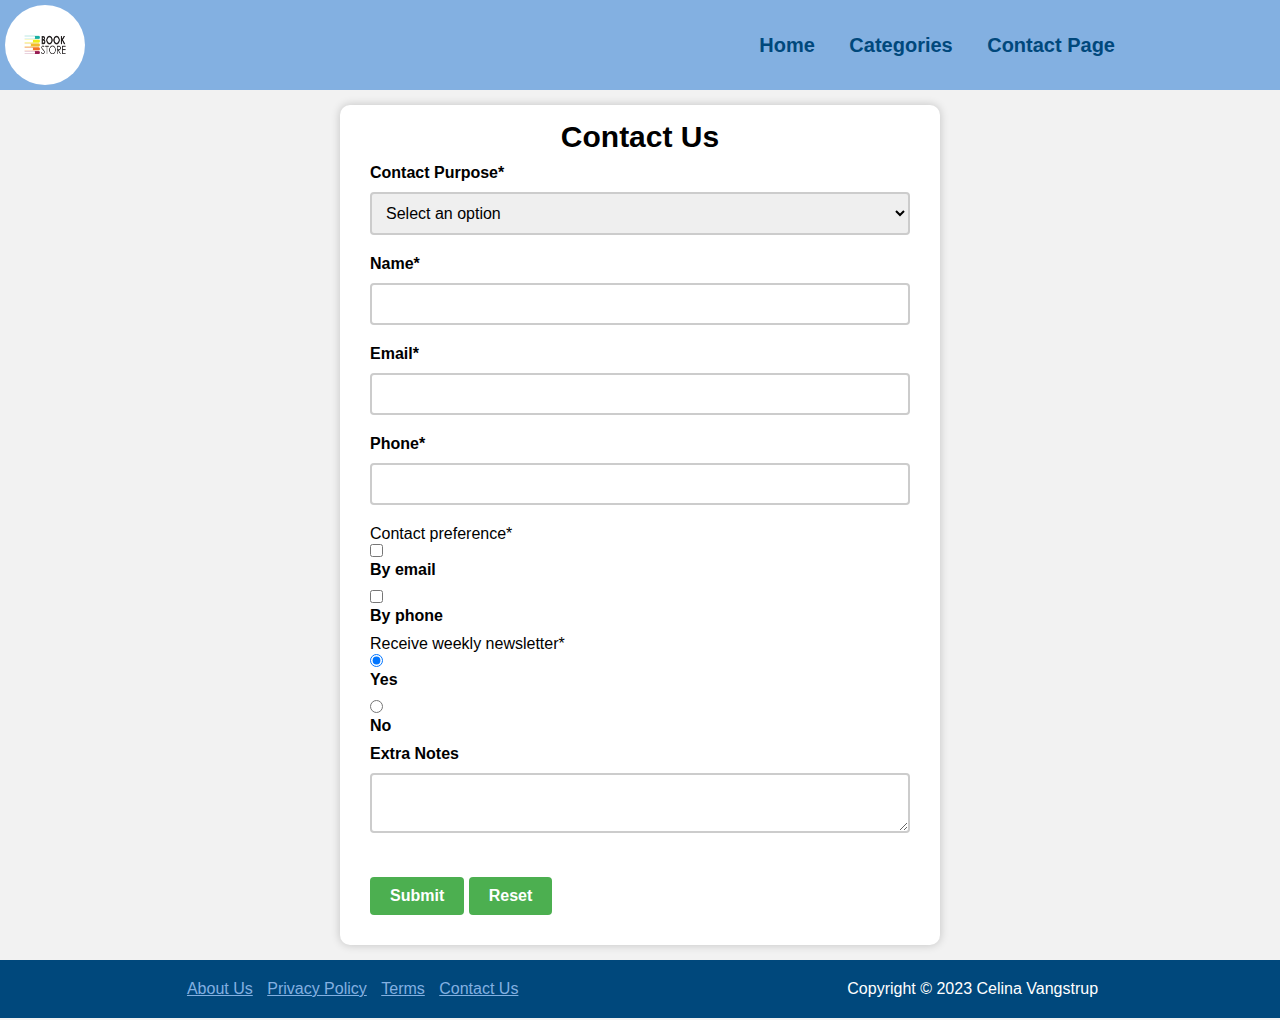
<file: contact.html>
<!-- RMIT University Vietnam
Course: COSC2430 Web Programming
Semester: 2023A
Assessment: Assignment 1
Author: Celina Vangstrup
ID: S3993396
Acknowledgement: 
https://www.w3schools.com/html/html_responsive.asp
https://www.youtube.com/watch?v=lAOkx2yZESY&ab_channel=EasyTutorials
https://www.w3schools.com/css/css_form.asp
https://www.youtube.com/watch?v=8yrTnjo0TWw -->

<!DOCTYPE html>
<html lang="en">

<head>
    <meta charset="UTF-8">
    <meta http-equiv="X-UA-Compatible" content="IE=edge">
    <meta name="viewport" content="width=device-width, initial-scale=1.0">
    <title>Contact us - book store</title>
    <link rel="stylesheet" type="text/css" href="header.css">
    <link rel="stylesheet" type="text/css" href="index.css">
    <link rel="stylesheet" type="text/css" href="contact.css">
    <link rel="stylesheet" type="text/css" href="footer.css">
    <script type="text/javascript" src="script.js"></script>

    <title>Contact Us</title>

</head>

<body>
    <header>
        <nav class="navbar">
            <img class="logo" src="images/logo.png" alt="business logo">
            <a href="#" class="toggle-button">
                <span class="line"></span>
                <span class="line"></span>
                <span class="line"></span>
            </a>
            <article class="navigation-links">
                <ul>
                    <li><a href="index.html">Home</a></li>
                    <li><a href="category.html">Categories</a></li>
                    <li><a href="contact.html">Contact Page</a></li>
                </ul>

            </article>
        </nav>
    </header>

    <form action="#" method="post">
        <h1>Contact Us</h1>

        <div>
            <label for="contact-purpose">Contact Purpose*</label>
            <select name="contact-purpose" id="contact-purpose" required>
                <option value="">Select an option</option>
                <option value="sell">I want to sell books</option>
                <option value="buy">I want to buy books</option>
            </select>
        </div>
        <div>
            <label for="name">Name*</label>
            <input type="text" id="name" name="name" required>
        </div>
        <div>
            <label for="email">Email*</label>
            <input type="email" id="email" name="email" required>
        </div>
        <div>
            <label for="phone">Phone*</label>
            <input type="tel" id="phone" name="phone" required>
        </div>
        <div>
            <p>Contact preference*</p>
            <input type="checkbox" id="email-pref" name="contact-pref" value="email">
            <label for="email-pref">By email</label>
            <input type="checkbox" id="phone-pref" name="contact-pref" value="phone">
            <label for="phone-pref">By phone</label>
        </div>
        <div>
            <p>Receive weekly newsletter*</p>
            <input type="radio" id="yes-newsletter" name="newsletter" value="yes" checked>
            <label for="yes-newsletter">Yes</label>
            <input type="radio" id="no-newsletter" name="newsletter" value="no">
            <label for="no-newsletter">No</label>
        </div>
        <div>
            <label for="notes">Extra Notes</label>
            <textarea id="notes" name="notes"></textarea>
        </div>
        <div>
            <button type="submit">Submit</button>
            <button type="reset">Reset</button>
        </div>
    </form>

    <footer>
        <section class="footer">
            <a href="">About Us</a>
            <a href="">Privacy Policy</a>
            <a href="">Terms</a>
            <a href="contact.html">Contact Us</a>

        </section>
        <span>Copyright &copy; 2023 Celina Vangstrup</span>
    </footer>






</body>

</html>
</file>
<file: header.css>
/* RMIT University Vietnam
Course: COSC2430 Web Programming
Semester: 2023A
Assessment: Assignment 1
Author: Celina Vangstrup
ID: S3993396
Acknowledgement: 
https://www.w3schools.com/html/html_responsive.asp
https://www.youtube.com/watch?v=lAOkx2yZESY&ab_channel=EasyTutorials
https://www.w3schools.com/howto/howto_css_responsive_header.asp
https://www.youtube.com/watch?v=WAIfQOR9bh4
*/

* {
  margin: 0;
  padding: 0;
  box-sizing: border-box;
}


nav{
  background-color: #83b0e1;
  position: relative;
  display: flex;
  justify-content: space-between;
  align-items: center;
  color: #00487c;

  
}

header{
  top: 0;
  position: sticky;
  z-index: 50;

}

.logo{
  height: 80px;
  width: 80px;
  border-radius: 50%;
  margin: 5px;

}

.navigation-links{
  padding: 24px 0;
  margin-right: 150px;
  
}

.navigation-links li {
  display: inline-block;
  margin: 0 15px;
}

.navigation-links li a{
  color: #00487c;
  font-size: 20px;
  font-weight: bold;
  padding: 5px 0;
  position: relative;
  text-decoration: none;
}

.navigation-links li a::after{
  content: '';
  background: #00487c;
  width: 0;
  height: 2px;
  position: absolute;
  bottom: 0;
  left: 0;
  transition: 0.4s;
}

.navigation-links li a:hover::after{
  width: 100%;
}


.toggle-button{
position: absolute;
top: 1.75rem;
right: 2rem;
display: none;
flex-direction: column;
justify-content: space-between;
width: 40px;
height: 31px;
}

.toggle-button .line{
height: 4px;
width: 100%;
background-color: aliceblue;
border-radius: 10px;

}

@media (max-width: 960px) {
  .toggle-button{
    display: flex;
  }



  .navbar {
    flex-direction: column;
    align-items: flex-start;
  }


  .navigation-links {
    padding-top: 0;
    padding-bottom: 20px;
    width: 100%;
    flex-direction: column;
    display: none;
  }

  .navbar ul {
    display: flex;
    width: 100%;
    flex-direction: column;
    
  }


  .navigation-links li {
    text-align: center;
    padding-top: .5rem;

  }

    .navigation-links.active {
      
      display: flex;
  }

}
</file>
<file: index.css>
/* RMIT University Vietnam
Course: COSC2430 Web Programming
Semester: 2023A
Assessment: Assignment 1
Author: Celina Vangstrup
ID: S3993396
Acknowledgement: 
https://www.w3schools.com/html/html_responsive.asp
https://www.youtube.com/watch?v=lAOkx2yZESY&ab_channel=EasyTutorials
*/


body{
    font-family: Arial, Helvetica, sans-serif;
    position: relative;
    padding-bottom: 58px;
    min-height: 100vh;
    background: white;
}

.title{
  display: flex;
  justify-content: center;
  padding: 10px;
  font-size: 35px;
  color: #00487c;
}

 .category {
    background-color:#e1ecf7;
    display: flex;
    flex-direction: column;

    height: auto;
    max-width: 80%;
    margin: 0 auto 10px auto;
    text-align: center;
  }
  
  .category h2 {
    padding-top: 15px;
    color: #83b0e1;
    margin: 0 auto;
    cursor: pointer;
  }

  .category h2 a{
    text-decoration: none;
    color: #83b0e1;
  }


  .sub-box {
    display: flex;
    flex-flow: row wrap;
    justify-content: space-evenly;
  }
  
  iframe {
    padding: 2rem;
  }
  .book {
    display: flex;
    max-width: 15%;
    margin: 10px;
    flex-direction: column;
    transition: all .2s ease-in-out; 
    padding: 10px;
  }

  .book:hover {
    transform: scale(1.1);
  }

  .book img{
    max-width: 100%;
    height: auto;
  }


  @media (max-width: 768px) {
    .sub-box {
      flex-direction: column;
    }

    .book{
      max-width: 100%;
    }

    .category {
      max-width: 90%;
    }

    iframe{ 
      max-width: 100%;
    }
  }
</file>
<file: contact.css>
/* RMIT University Vietnam
Course: COSC2430 Web Programming
Semester: 2023A
Assessment: Assignment 1
Author: Celina Vangstrup
ID: S3993396
Acknowledgement: 
https://www.w3schools.com/html/html_responsive.asp
https://www.youtube.com/watch?v=lAOkx2yZESY&ab_channel=EasyTutorials
https://www.w3schools.com/css/css_form.asp
https://www.youtube.com/watch?v=8yrTnjo0TWw
*/



* {
    box-sizing: border-box;
    font-size: 16px;
  }
  
  body {
    background-color: #f2f2f2;
    
  }
 
  

  
  form {
    background-color: #fff;
    border-radius: 10px;
    box-shadow: 0 0 10px rgba(0, 0, 0, 0.2);
    margin: 15px auto;
    max-width: 600px;
    padding: 15px 30px 30px 30px;

  }
  
  form h1 {
    text-align: center;
    font-size: 30px;
    padding-bottom: 10px;
  }
  
  form label {
    display: block;
    margin-bottom: 10px;
    font-weight: bold;
  }
  
  form select,
  form input[type="text"],
  form input[type="email"],
  form input[type="tel"],
  form textarea {
    width: 100%;
    padding: 10px;
    margin-bottom: 20px;
    border: 2px solid #ccc;
    border-radius: 4px;
  }
  
  form input[type="checkbox"],
  form input[type="radio"] {
    display: inline-block;
    margin-right: 10px;
  }
  
  form button[type="submit"],
  form button[type="reset"] {
    background-color: #4CAF50;
    border: none;
    color: #fff;
    cursor: pointer;
    padding: 10px 20px;
    margin-top: 20px;
    border-radius: 4px;
    font-weight: bold;
  }
  
  form button[type="submit"]:hover,
  form button[type="reset"]:hover {
    background-color: #3e8e41;
  }
  
  @media screen and (max-width: 960px) {
    form label {
      display: inline-block;
      margin-bottom: 5px;
    }
  
    form select,
    form input[type="text"],
    form input[type="email"],
    form input[type="tel"],
    form textarea {
      margin-bottom: 10px;
    }
  }
</file>
<file: footer.css>
/* RMIT University Vietnam
Course: COSC2430 Web Programming
Semester: 2023A
Assessment: Assignment 1
Author: Celina Vangstrup
ID: S3993396
Acknowledgement: 
https://www.w3schools.com/html/html_responsive.asp
https://www.youtube.com/watch?v=lAOkx2yZESY&ab_channel=EasyTutorials
https://www.w3schools.com/tags/tag_footer.asp
https://web-eau.net/en/blog/10-best-footer-html-css-snippets
*/


footer{
    display: flex;
    flex-wrap: wrap;
    justify-content: space-around;
    text-align: center;
    color: #fff;
    padding: 20px;
    position: absolute;
    bottom: 0;
    width: 100%;
    background-color: #00487c;
  }

  footer a {
    text-decoration: underline;
    color: #83b0e1;
    padding: 5px;
  }
</file>
